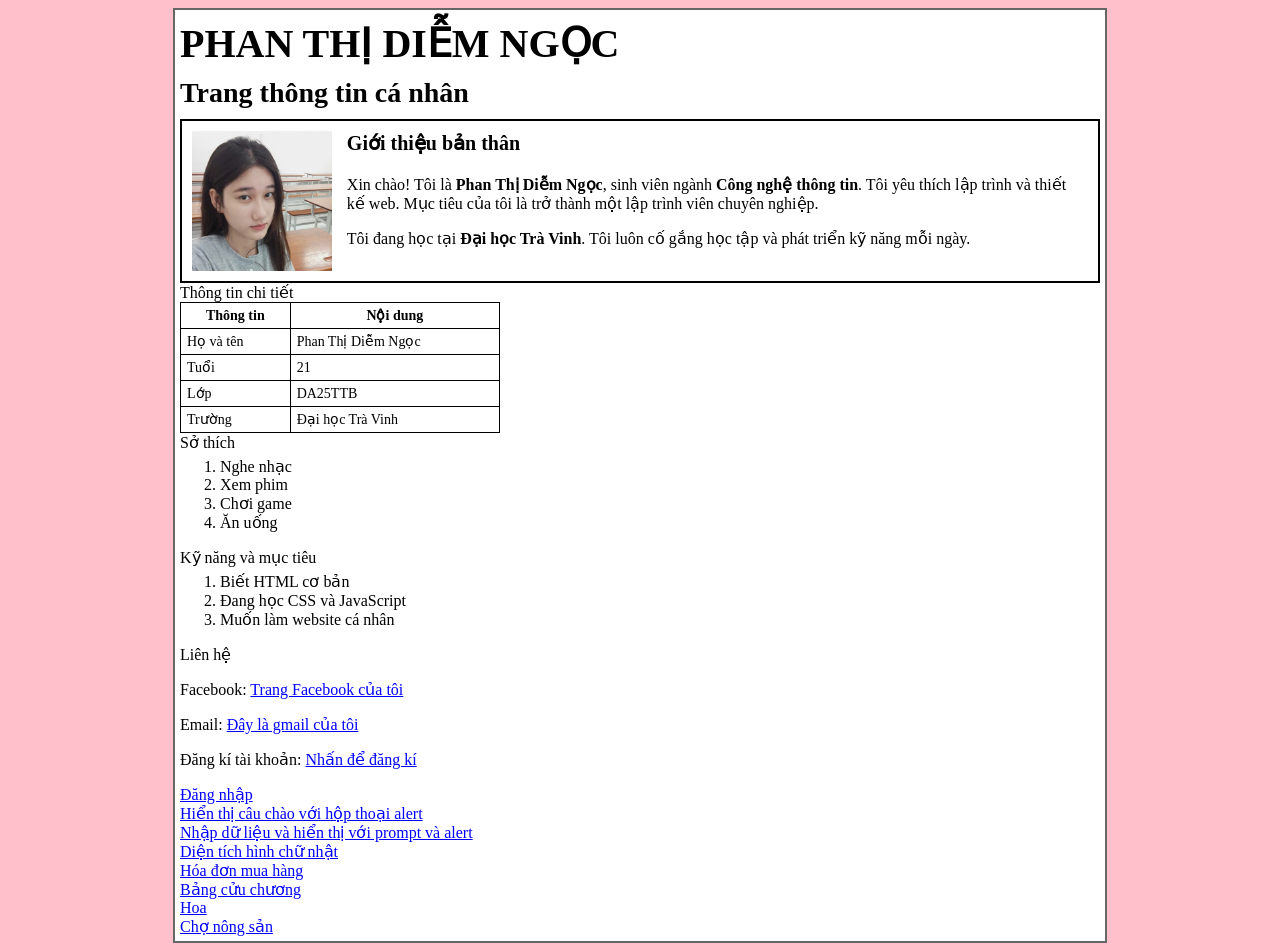
<file: index.html>
<!DOCTYPE html>
<html lang="vi">
<head>
	<meta name="viewport" content="width=device-width, initial-scale=1.0">
	<title>Trang thông tin cá nhân</title>
	<meta charset="utf-8">
	<link rel="stylesheet" href="css/style.css">
</head>
<body>
	<div class="container">
		<h1>PHAN THỊ DIỄM NGỌC</h1>
		<h2>Trang thông tin cá nhân</h2>
		<div class="intro-box">
			<img class="img" src="assets/images/110125111.jpg" alt="img">
			<div class="intro-content">
				<h3>Giới thiệu bản thân</h3>
				<p>Xin chào! Tôi là <b>Phan Thị Diễm Ngọc</b>, sinh viên ngành <b>Công nghệ thông tin</b>. Tôi yêu thích lập trình và thiết kế web. Mục tiêu của tôi là trở thành một lập trình viên chuyên nghiệp.</p>
				<p>Tôi đang học tại <b>Đại học Trà Vinh</b>. Tôi luôn cố gắng học tập và phát triển kỹ năng mỗi ngày.</p>
			</div>
		</div>
		<div class="section-title">Thông tin chi tiết</div>
			<table>
				<tr>
					<th>Thông tin</th>
 					<th>Nội dung</th>
				</tr>
				<tr>
					<td>Họ và tên</td>
					<td>Phan Thị Diễm Ngọc</td>
				</tr>
				<tr>
					<td>Tuổi</td>
					<td>21</td>
				</tr>
				<tr>
					<td>Lớp</td>
					<td>DA25TTB</td>
				</tr>
				<tr>
					<td>Trường</td>
					<td>Đại học Trà Vinh</td>
				</tr>
			</table>
		<div class="section-title">Sở thích</div>
			<ol>
				<li>Nghe nhạc</li>
				<li>Xem phim</li>
				<li>Chơi game</li>
				<li>Ăn uống</li>
			</ol>

		<div class="section-title">Kỹ năng và mục tiêu</div>
			<ol>
				<li>Biết HTML cơ bản</li>
				<li>Đang học CSS và JavaScript</li>
				<li>Muốn làm website cá nhân</li>
			</ol>
		<div class="section-title">Liên hệ</div>
			<p>
				Facebook:
				<a href="https://www.facebook.com/share/1GinGQDobF/">Trang Facebook của tôi</a>
			</p>
			<p>
				Email:
				<a href="phandiemngoctv123@gmail.com">Đây là gmail của tôi</a>
			</p>
			
			<p>
				Đăng kí tài khoản:
				<a href = "html/page1.html" target = "_blank">Nhấn để đăng kí</a>
			</p>
	
	<a href = "html/page2.html">Đăng nhập</a><br>
	<a href = "html/page3.html">Hiển thị  câu chào với hộp thoại alert</a><br>
	<a href = "html/page4.html">Nhập dữ liệu và hiển thị với prompt và alert</a></br>
	<a href = "html/page5.html">Diện tích hình chữ nhật</a><br>
	<a href = "html/page6.html">Hóa đơn mua hàng</a><br>
	<a href = "html/page7.html">Bảng cửu chương</a><br>
	<a href = "html/page8.html">Hoa</a><br>
	<a href = "html/page9.html">Chợ nông sản</a><br>
	</div>
</body>
</html>
</file>
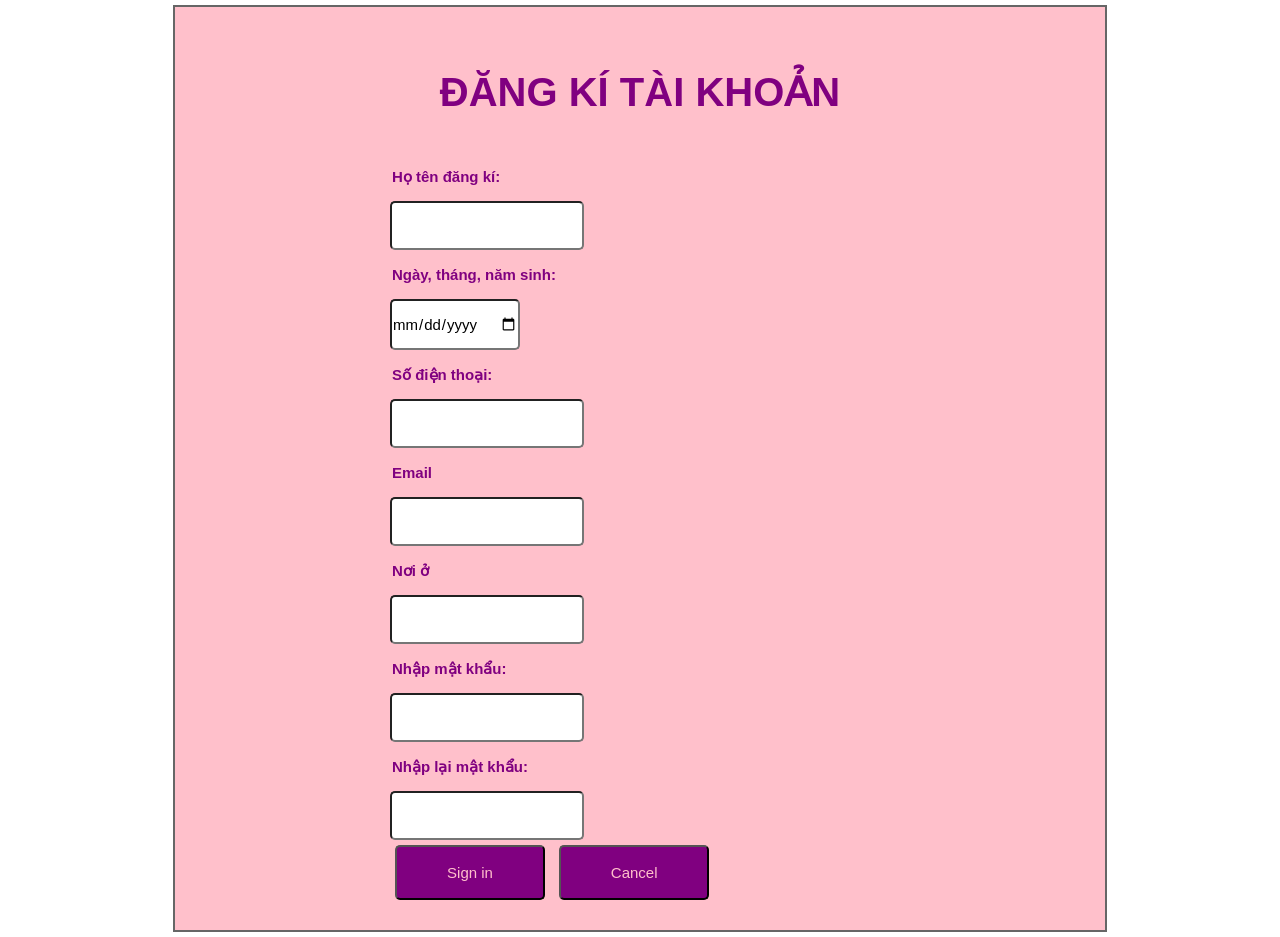
<file: html/page1.html>
<!DOCTYPE html>
<html lang="vi">
<head>
	<title>Đăng kí tài khoản</title>
	<meta charset="utf-8">
	<link href = "../css/style02.css" rel = "stylesheet">

</head>
<body>
	<div class = "container">
		<form id = "frmLogin">
			<h2 id = "title">Đăng kí tài khoản</h2>
			<div class = "from-group">
				<label for = "txtUsername">Họ tên đăng kí:</label>
				<input type = "text" id = "txtUsername" name = "txtUsername">
			</div>
			<div class = "from-group">
				<label for = "txtAge">Ngày, tháng, năm sinh:</label>
				<input type = "date" id = "txtAge" name = "txtAge">
			</div>
			<div class = "from-group">
				<label for = "txtNumber">Số điện thoại:</label>
				<input type = "tel" id = "txtNumber" name = "txtNumber">
			</div>
			<div class = "from-group">
				<label for = "txtEmail">Email</label>
				<input type = "email" id = "txtEmail" name = "txtEmail">
			</div>
			<div class = "from-group">
				<label for = "txtplace">Nơi ở</label>
				<input type = "text" id = "txtplace" name = "txtplace">
			</div>
			<div class = "from-group">
				<label for = "txtPassword">Nhập mật khẩu:</label>
				<input type = "password" id = "txtPassword" name = "txtPassword">
			</div>
			<div class = "from-group">
				<label for = "txtPassword">Nhập lại mật khẩu:</label>
				<input type = "password" id = "txtPassword" name = "txtPassword">
			</div>
			
			<input class = "button" type = "submit" name = "sbLogin" id = "sbSignin" value = "Sign in">
			<input class = "button" type = "button" name = "rsCancel" id = "rsCancel" value = "Cancel" onclick = "window.location.href='../index.html'">

		</form>
</body>
</html>
</file>
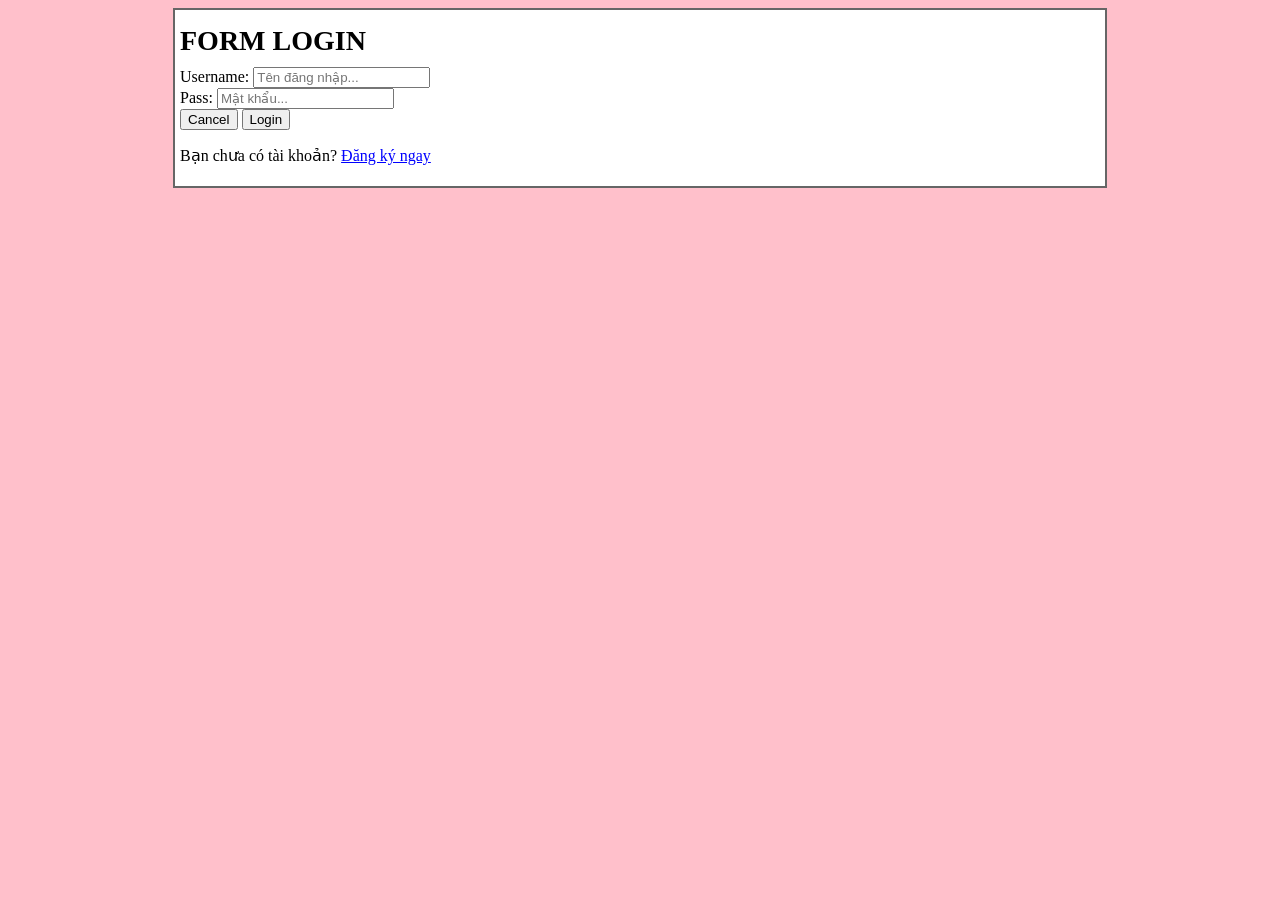
<file: html/page2.html>
<!DOCTYPE html>
<html lang ="vi">
<head>
	<meta charset="UTF-8">
	<title>THIẾT KẾ FORM LOGIN</title>
	<link href="../css/style.css" rel="stylesheet">
</head>
<body>
	<div class="container">
		<form id="frmLogin">
			<h2 id="title">FORM LOGIN</h2>
		<div class="form-group">
			<label for="txtUsername">Username: </label>
			<input type="text" id="txtUsername" placeholder="Tên đăng nhập..." required>
		</div>
		<div class="form-group">
			<label for="txtPassword">Pass: </label>
			<input type="password" id="txtPassword" placeholder="Mật khẩu..." required>
		</div>
		<input class="button" type="reset" name="rsCancel" id="rsCancel" value="Cancel">
		<input class="button" type="submit" name="sbLogin" id="sbLogin" value="Login">
		
		<p class="switch-form">
            Bạn chưa có tài khoản? <a href="page1.html">Đăng ký ngay</a>
        </p>
		
		</form>
	</div>
</body>
</head>
</html>
</file>
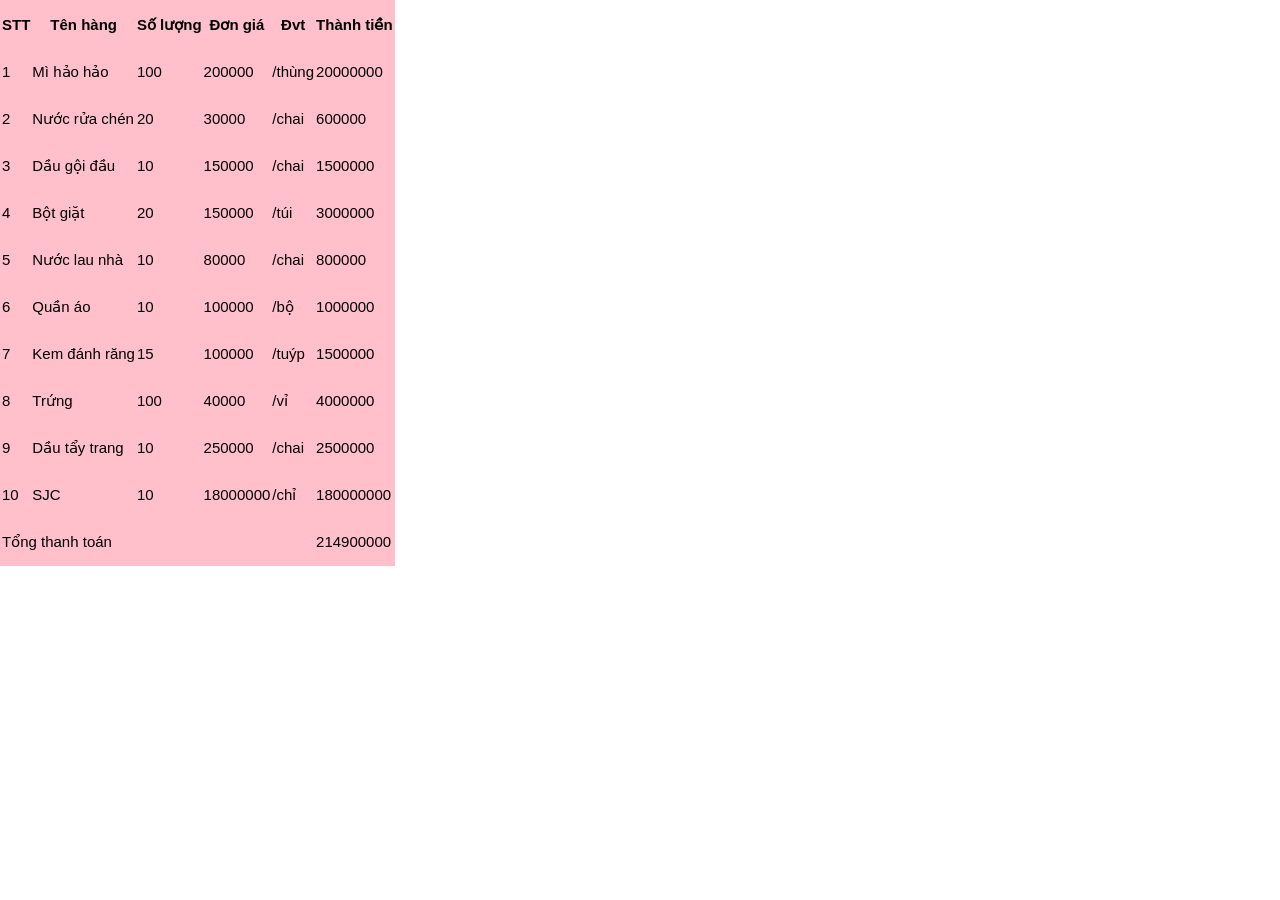
<file: html/page6.html>
<!DOCTYPE html>
<html lang="vi">
<head>
	<title>Hóa đơn mua hàng</title>
	<meta charset="utf-8">
	<link href = "../css/style02.css" rel = "stylesheet">
</head>
<body>
	<table>
		<tr>
			<th>STT</th>
			<th>Tên hàng</th>
			<th>Số lượng</th>
			<th>Đơn giá</th>
			<th>Đvt</th>
			<th>Thành tiền</th>
		</tr>
		<tr>
			<td>1</td>
			<td class = "tenhang">Mì hảo hảo</td>
			<td class = "soluong">100</td>
			<td class = "dongia">200000</td>
			<td class = "dvt">/thùng</td>
			<td class = "thanhtien"></td>
		</tr>
		<tr>
			<td>2</td>
			<td class = "tenhang">Nước rửa chén</td>
			<td class = "soluong">20</td>
			<td class = "dongia">30000</td>
			<td class = "dvt">/chai</td>
			<td class = "thanhtien"></td>
		</tr>
		<tr>
			<td>3</td>
			<td class = "tenhang">Dầu gội đầu</td>
			<td class = "soluong">10</td>
			<td class = "dongia">150000</td>
			<td class = "dvt">/chai</td>
			<td class = "thanhtien"></td>
		</tr>
		<tr>
			<td>4</td>
			<td class = "tenhang">Bột giặt</td>
			<td class = "soluong">20</td>
			<td class = "dongia">150000</td>
			<td class = "dvt">/túi</td>
			<td class = "thanhtien"></td>
		</tr>
		<tr>
			<td>5</td>
			<td class = "tenhang">Nước lau nhà</td>
			<td class = "soluong">10</td>
			<td class = "dongia">80000</td>
			<td class = "dvt">/chai</td>
			<td class = "thanhtien"></td>
		</tr>
		<tr>
			<td>6</td>
			<td class = "tenhang">Quần áo</td>
			<td class = "soluong">10</td>
			<td class = "dongia">100000</td>
			<td class = "dvt">/bộ</td>
			<td class = "thanhtien"></td>
		</tr>
		<tr>
			<td>7</td>
			<td class = "tenhang">Kem đánh răng</td>
			<td class = "soluong">15</td>
			<td class = "dongia">100000</td>
			<td class = "dvt">/tuýp</td>
			<td class = "thanhtien"></td>
		</tr>
		<tr>
			<td>8</td>
			<td class = "tenhang">Trứng</td>
			<td class = "soluong">100</td>
			<td class = "dongia">40000</td>
			<td class = "dvt">/vỉ</td>
			<td class = "thanhtien"></td>
		</tr>
		<tr>
			<td>9</td>
			<td class = "tenhang">Dầu tẩy trang</td>
			<td class = "soluong">10</td>
			<td class = "dongia">250000</td>
			<td class = "dvt">/chai</td>
			<td class = "thanhtien"></td>
		</tr>
		<tr>
			<td>10</td>
			<td class = "tenhang">SJC</td>
			<td class = "soluong">10</td>
			<td class = "dongia">18000000</td>
			<td class = "dvt">/chỉ</td>
			<td class = "thanhtien"></td>
		</tr>
		<tr>
			<td colspan ="5">Tổng thanh toán</td>
			<td id = "tongthanhtoan"></td>
		</tr>
	</table>
	<script>
		const sl = document.getElementsByClassName("soluong");
		const dg = document.getElementsByClassName("dongia");
		const tt = document.getElementsByClassName("thanhtien");

		let tongthanhtoan = 0;
		for(let i=0; i<sl.length; i++)
		{
			tt[i].innerHTML= Number(sl[i].innerHTML) * Number(dg[i].innerHTML);
			tongthanhtoan += Number(tt[i].innerHTML);
		}
		document.getElementById("tongthanhtoan").innerText = tongthanhtoan;
	</script>
</body>
</html>
</file>
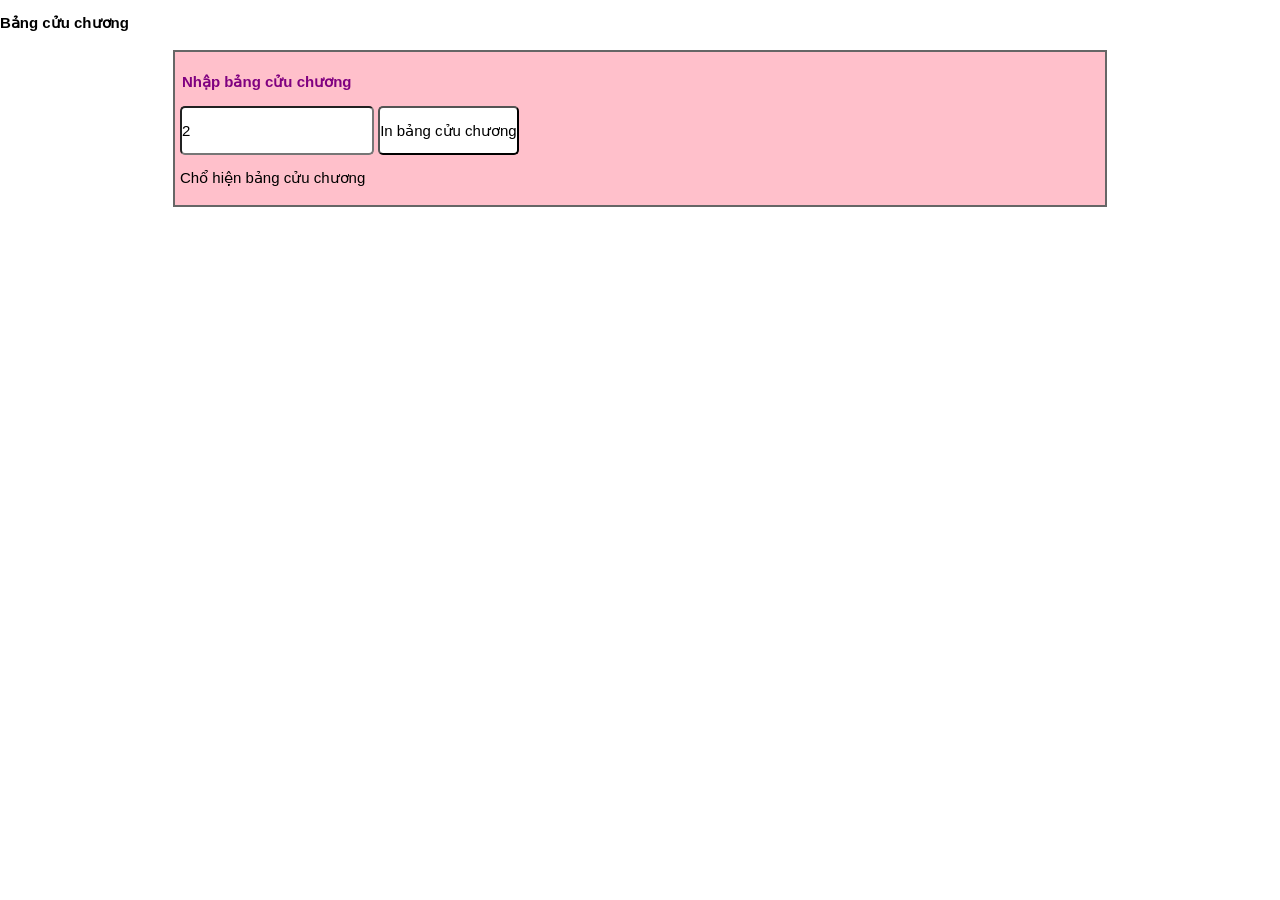
<file: html/page7.html>
<!DOCTYPE html>
<html lang="vi">
<head>
	<title>Bảng cửu chương</title>
	<meta charset="utf-8">
	<link href = "../css/style02.css" rel = "stylesheet">

</head>
<body>
	<h2>Bảng cửu chương</h2>
	<div class = "container">
		<form id = "frmBCC">
			<label>
				Nhập bảng cửu chương
			</label>
			<input type = "number" name = "txtSo" id = "txtSo" value = "2">
			<input type = "button" value = "In bảng cửu chương" onclick= "inBCC(document.getElementById('txtSo').value)">
		</form>
		<div id = "result">
			Chổ hiện bảng cửu chương
		</div>
	</div>
	<script src = "../js/lib.js"></script>
</body>
</html>
</file>
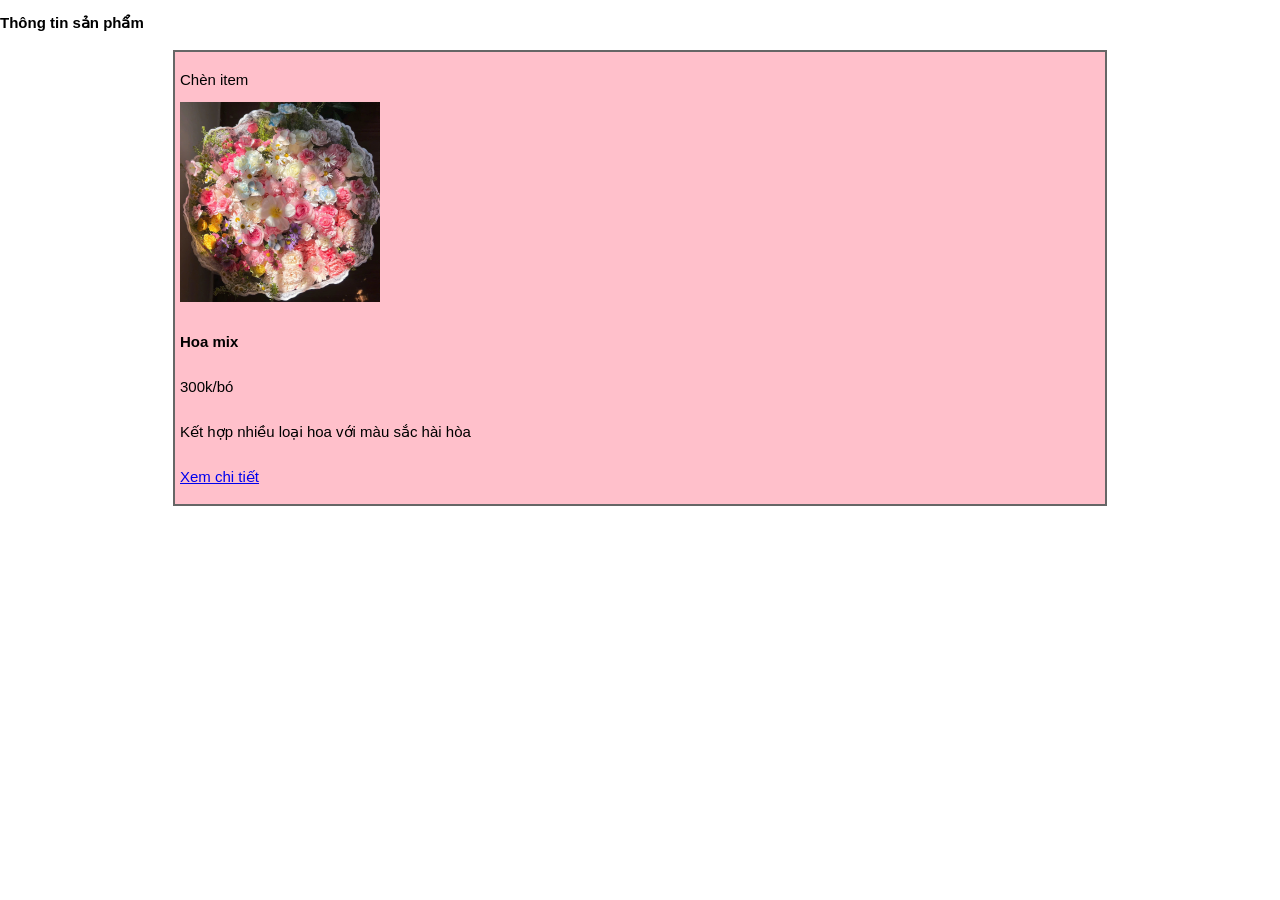
<file: html/page8.html>
<!DOCTYPE html>
<html lang="vi">
<head>
	<title>Cửa hàng hoa</title>
	<meta charset="utf-8">
	<link href = "../css/style02.css" rel = "stylesheet">
	<script src = "../js/lib.js"></script>
</head>
<body>
	<h2>Thông tin sản phẩm</h2>
	<div class = "container">
		<div id = "container-product-list">
			Chèn item
		</div>
	</div>
	<script>
		addItem("Hoa mix", "300k/bó", "Kết hợp nhiều loại hoa với màu sắc hài hòa", "#", "../assets/images/hoamix.jpg")
	</script>
</body>
</html>
</file>
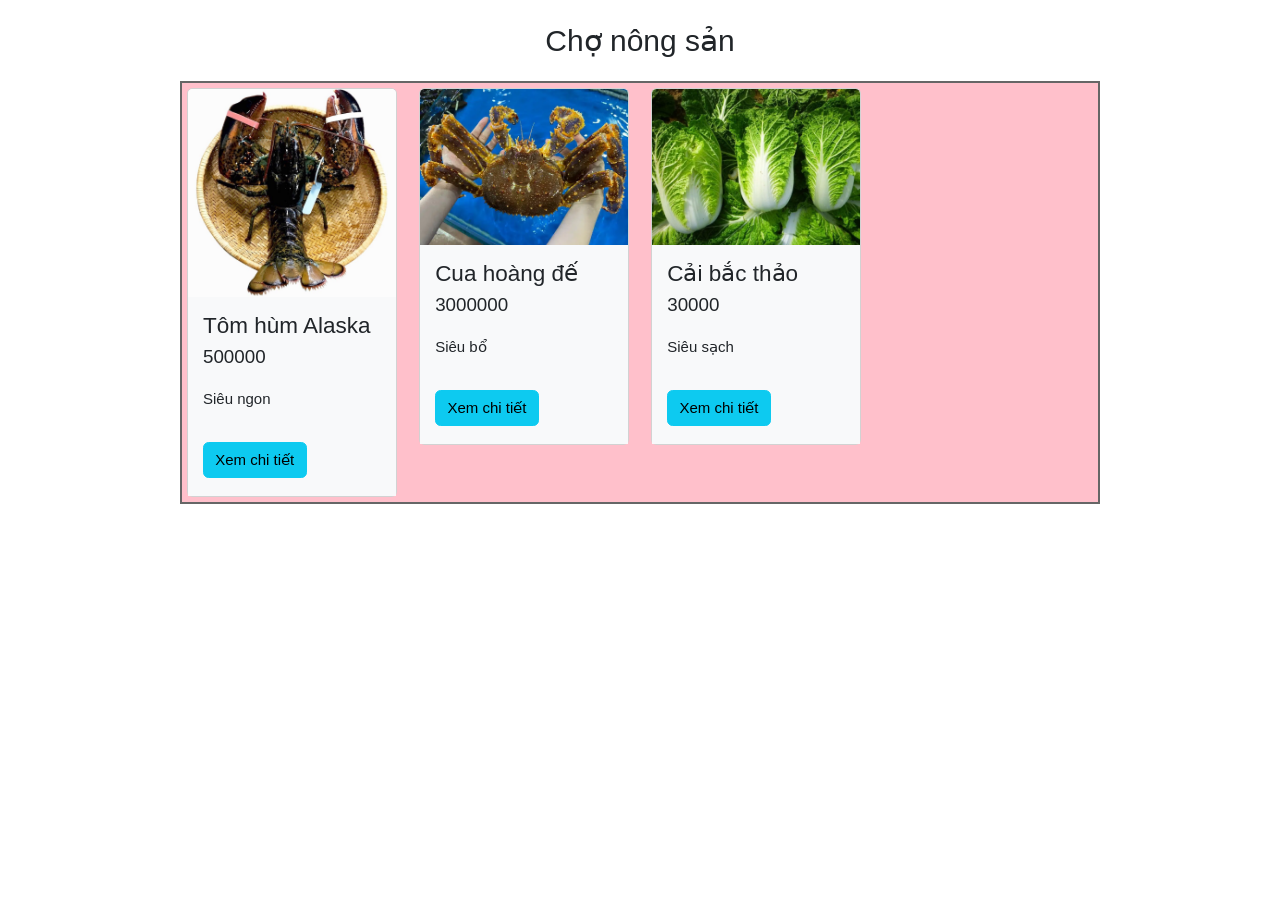
<file: html/page9.html>
<!DOCTYPE html>
<html lang="vi">
<head>
	<title>Chợ nông sản</title>
	<meta charset="utf-8">
	<!-- Latest compiled and minified CSS -->
	<link href="https://cdn.jsdelivr.net/npm/bootstrap@5.3.8/dist/css/bootstrap.min.css" rel="stylesheet">

	<!-- Latest compiled JavaScript -->
	<script src="https://cdn.jsdelivr.net/npm/bootstrap@5.3.8/dist/js/bootstrap.bundle.min.js"></script>
	<link href = "../css/style02.css" rel = "stylesheet">
	<script src = "../js/lib.js"></script>
</head>
<body>
	<h2 class =  "text-center my-4">Chợ nông sản</h2>
	<div class = "container">
		<div class="row row-cols-1 row-cols-sm-2 row-cols-md-4 g-4" id = "product-list">
                
        </div>
	</div>
	<script>
    	loadAllProducts(products);
	</script>
</body>
</html>
</file>
<file: css/style.css>
body {
    font-family: "Times New Roman", serif;
    background-color: pink;
}

.container {
    width: 920px;
    margin: 5px auto;
    background-color: white;
    padding: 5px;
    width: 920px;
    border: 2px solid #666;
	align-items:center;
}

h1 {
    margin: 5px 0;
    font-size: 40px;
    font-weight: bold;
}

h2 {
    margin: 10px 0;
    font-size: 28px;
    font-weight: bold;
}

.intro-box {
    border: 2px solid black;
    background-color: white;
    padding: 10px;
    display: flex;
    align-items: flex-start;
}

img {
    width: 140px;
    height: 140px;
    margin-right: 15px;
}

h3 {
    margin-top: 0;
    font-size: 20px;
}


section-title {
    margin-top: 20px;
    margin-bottom: 10px;
    font-size: 22px;
    font-weight: bold;
}

table {
    border-collapse: collapse;
    width: 320px;
    background-color: white;
}

table,
th,
td {
    border: 1px solid black;
}

th,
td {
    padding: 4px 6px;
    font-size: 14px;
}

ul,
ol {
    margin-top: 5px;
}

a {
    color:blue;
}

a:hover{
    color: red;
}
</file>
<file: css/style02.css>
*{
	margin:0px;
	padding:0px;
	font-family:Arial, Helvetica, sans-serif;
	font-size:15px;
	line-height:3;
}

.container{
	margin:50px 50px;
	background:pink;
	width: 920px;
    margin: 5px auto;
    border: 2px solid #666;
    background-color: pink;
    padding: 5px;
	align-items:center;
}

#title{
	font-size:40px;
	text-transform:uppercase;
	color:purple;
	text-align:center;
	
}

label{
	display:block;
	color:purple;
	margin:2px;
	font-weight:bolder;
	border-radius:10px;
}

.button{
	background-color:purple;
	width:150px;
	margin:5px;
	padding:3px;
	color:pink;
	border-radius:5px;
	
}
.button:hover{
	background-color:#aaaaff;
	color:#8debff;
}

input{
		border-radius:5px;
		background-color:white;
}
 form#frmLogin{
	 padding:20px 50px;
	 max-width:500px;
	 width:100%;
	 margin:auto;
 }

table{
	background-color: pink;
}
</file>
